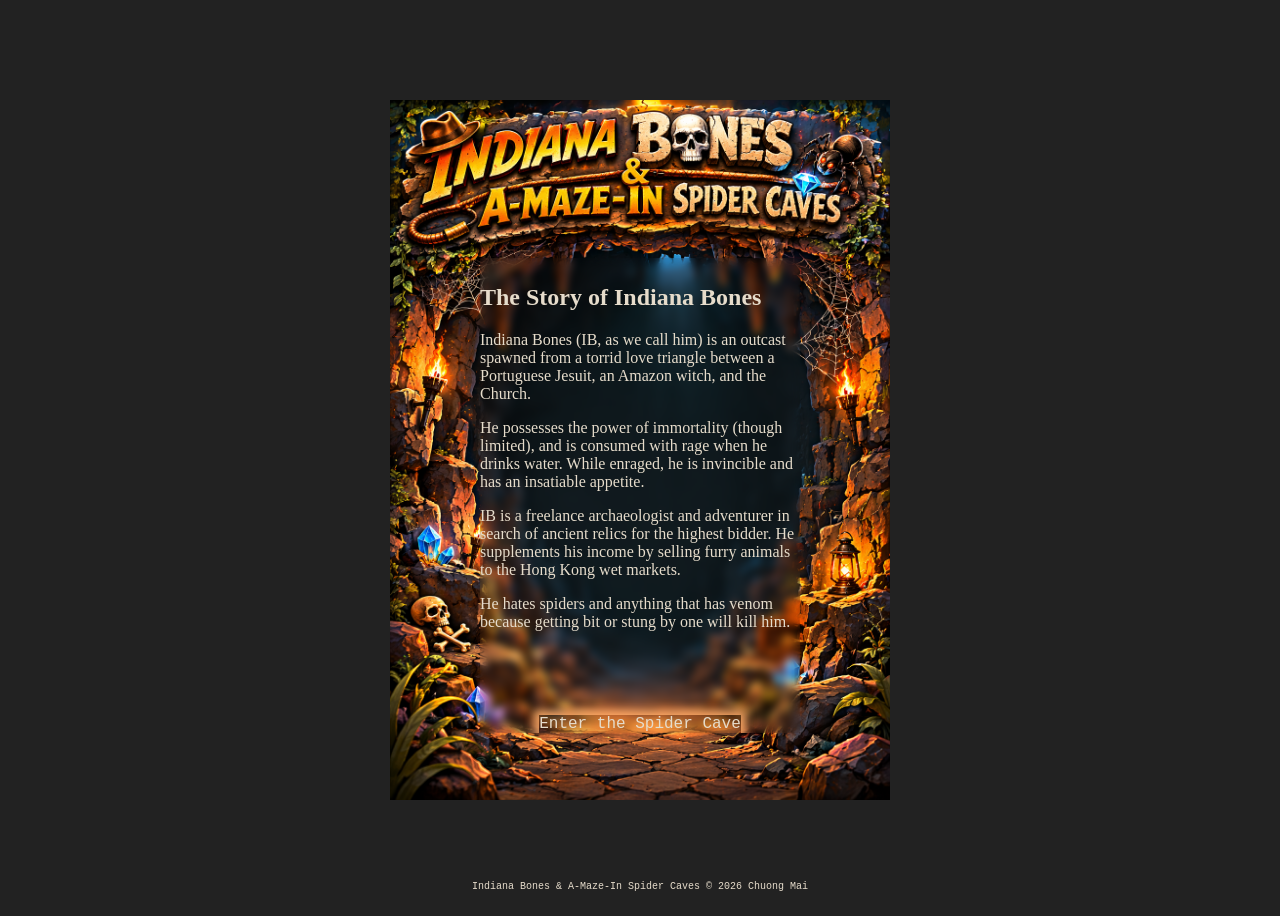
<file: docs/game/index.html>
<!DOCTYPE html>
<!-- Indiana Bones & A-Maze-In Spider Caves
     © 2026 Chuong Mai -->
<html lang="en">
<meta http-equiv="Cache-Control" content="no-cache, no-store, must-revalidate">
<meta name="viewport" content="width=device-width, initial-scale=1.0">

<head>
    <meta charset="UTF-8" />
    <title>Indiana Bones & A-Maze-In Spider Caves</title>
    <link rel="stylesheet" href="assets/game-ib.css"/>
    <link rel="stylesheet" href="assets/game-ui.css"/>
    <link rel="stylesheet" href="assets/replaybar.css"/>
    
    <script type="module" src="./util.js"></script>
    <script type="module" src="./config.js"></script>
    <script type="module" src="./sound.js"></script>
    <script type="module" src="./character.js"></script>
    <script type="module" src="./characters.js"></script>
    <script type="module" src="./player.js"></script>
    <script type="module" src="./grid.js"></script>
    <script type="module" src="./settings.js"></script>

    <script>
    </script>
</head>

<body>
    <div id="border">
        <div id="bio">
            <div id="bioContent">
                <h2>The Story of Indiana Bones</h2>
                <p>Indiana Bones (IB, as we call him) is an outcast spawned from a torrid
                love triangle between a Portuguese Jesuit, an Amazon witch, and the Church.</p>
                <p>He possesses the power of immortality (though limited),
                and is consumed with rage when he drinks water. While enraged,
                he is invincible and has an insatiable appetite.</p>
                <p>IB is a freelance archaeologist and adventurer in search of ancient
                relics for the highest bidder. He supplements his income
                by selling furry animals to the Hong Kong wet markets.</p>
                <p>He hates spiders and anything that has venom because getting bit 
                or stung by one will kill him.</p>
            </div>
            <div>
                <a id="enterLink" class="shadowGlow pulse">Enter the Spider Cave</a>
            </div>
        </div>
        <div id="dashboard">
            <div id="highScoreLabel" class="label">HIGH SCORE</div>
        </div>
        <div id="game" hidden>
            <div id="grid">
                <div id="maze"></div>
                <div id="overlay"></div>
                <div id="playerStatusLine" hidden></div>
                <div id="highScoreStatusLine" class="score" hidden></div>
                <div id="scoreStatusLine" class="score" hidden></div>
                <div id="mazeStatusLine" hidden></div>
                <div id="bagStatusLine"></div>
                <div id="relicStatusLine"></div>
                <div id="trophyStatusLine"></div>
            </div>
            <div id="gameReplayBarPanel" hidden></div>
            <div id="gameInfoPanel" class="shadowGlow">
                <div id="gameInfoTitle" class="banner"></div>
                <div id="gameInfoContent"></div>
                <div id="gameInfoLinks" class="linkRow">
                    <button type="button" id="replayGameLink">Replay</button>
                    <button type="button" id="playAgainLink" data-default>Play Again</button>
                    <button type="button" id="newGameLink">New Game</button>
                </div>
            </div>
            <div id="scoreboard" class="shadowGlow">
                <div id="scoreboardTitle" class="banner"></div>
                <div id="scorecard"></div>
                <div id="scoreboardLinks" class="linkRow">
                    <button type="button" id="replayMazeLink">Replay</button>
                    <button type="button" id="nextMazeLink" data-default>Go Deeper</button>
                </div>
            </div>
        </div>
        <div id="gameMessagePanel" class="shadowGlow"></div>    
        <div id="instructionsPanel" class="shadowGlow">
            <div>Use Arrow keys or swipe on maze to move.</div>
            <div>
                Press Space or quick tap to use TNT (<b>🧨</b>)<br/>
                to blow up bugs and things around you.<br/>
                Press Space or quick tap to respawn when killed (<b>☠️</b>).
            </div>
            <div>
                Find all keys (<b>🔑</b>) to open cave portal, so you can escape.<br/>
                Collect artifacts (<b>🦴,🧀,🍌,💎</b>) and capture furry </br>
                animals (<b>🐈, 🐁</b>) for points.
            </div>
            <div>Bugs (<b>🕷️,🦂</b>) kill and nasty things (<b><span style="color: white;">🕸</span>,💩</span></b>) slow you down.</div>
            <div>Enter the cave when the coast is clear.<br/>Empty the cave and get a BIG BONUS!</div>
            <div><button type="button" id="dismissInstructionsLink">Got It!</button></div>
        </div>
        <div id="copyright">Indiana Bones & A-Maze-In Spider Caves © 2026 Chuong Mai</div>
    </div>
    <script type="module" src="./main.js"></script>
</body>
</html>
</file>
<file: docs/game/assets/game-ib.css>
@import "config-ib.css";
@import "characters-ib.css";
</file>
<file: docs/game/assets/game-ui.css>
@import "game.css";
@import "maze.css";
@import "characters.css";

#game {
    position: relative;
    border: 4px solid var(--game-border-color);
    border-radius: var(--border-radius);
    background-color: transparent;
    backdrop-filter: var(--backdrop-blur);
    overflow: visible;
    touch-action: none;
    overscroll-behavior: none;
}

#game #grid {
  position: relative;
  width: max-content;
  max-width: 100%;
  height: max-content;
  max-height: 100%;
  margin-inline: auto;
}

#grid {
  overflow: hidden;
}

#grid #playerStatusLine {
    position: absolute;
    top: 0px;
    left: 0px;
    padding: 0px;
    z-index: 2;
}

#grid #highScoreStatusLine {
    position: absolute;
    top: 0px;
    left: 50%;
    padding: 0px;
    transform: translateX(-50%);
    z-index: 2;
}

#grid #scoreStatusLine {
    position: absolute;
    top: 0px;
    right: 0px;
    padding: 0px;
    z-index: 2;
}

#grid #relicStatusLine {
    position: absolute;
    top: 0px;
    right: 0px;
    z-index: 2;
    display: none;
    flex-direction: column;
    align-items: center;
    margin-top: var(--cell-size);  
}

#grid #trophyStatusLine {
    position: absolute;
    top: var(--cell-size);
    left: 0px;
    z-index: 2;
    display: none;
    flex-direction: column;
    align-items: center;
    padding-top: 4px;
    margin-top: var(--cell-size);  
}

#grid #bagStatusLine {
    position: absolute;
    bottom: 0px;
    left: 0px;
    padding: 0px;
    z-index: 2;
    display: none;
    flex-direction: row;
    gap: 8px;
}

#grid #mazeStatusLine {
    position: absolute;
    bottom: 0px;
    right: 0px;
    padding: 0px;
    z-index: 2;
}

#maze {
    position: relative;
    display: grid;
    gap: 1px;
    width: max-content;
    z-index: 1;
}

#mazeStatusLine b,
#bagStatusLine b,
#playerStatusLine b {
    font-size: var(--message-font-size);
}

#overlay {
    position: absolute;
    top: 0px;
    left: 0px;
    right: 0px;
    bottom: 0px;
    z-index: 5;
    display: flex;
    flex-direction: column;
    justify-content: center;
    font-family: var(--game-font-family);
}

#game,
#maze,
#overlay {
  touch-action: none;

  user-select: none;
  -webkit-user-select: none;
  -ms-user-select: none;

  -webkit-touch-callout: none;
  -webkit-user-drag: none;
}

#overlay a {
    font-size: var(--medium-font-size);
    align-self: center;
    width: max-content;
}

#dashboard {
    position: relative;
    display: none;
    flex-direction: column;
    align-items: center;
    color: var(--shadow-glow-color);
    backdrop-filter: var(--backdrop-blur);
    padding-left: 18px;
    padding-right: 18px;
    border-radius: var(--border-radius);
}

#dashboard .label {
    padding-top: 8px;
    font-weight: bold;
    font-size: var(--medium-font-size);
}

#gameMessagePanel,
#gameInfoPanel,
#scoreboard {
    position: absolute;
    top: 50%;
    left: 50%;
    transform: translate(-50%, -50%);    
    z-index: 5;
    overflow: hidden;

    display: none;
    flex-direction: column;
    align-items: center;
    justify-content: center;
    width: max-content;
    background-color: var(--maze-bg);
    gap: 8px;
    padding: 8px 8px 8px 8px;
    font-size: var(--message-font-size);
}

#gameInfoPanel #gameInfoContent {
    flex-direction: row;
    width: fit-content;
    align-items: center;
    justify-content: center;
    gap: 16px;
    padding: 8px 8px 8px 8px;
}

#gameInfoContent .label {
    color: var(--shadow-glow-color); 
}

#gameInfoContent div {
    display: flex;
    flex-direction: row;
    width: fit-content;
    align-items: center;
    justify-self: center;
    text-align: center;
    font-weight: bold;
    gap: 8px;
    font-size: var(--medium-font-size);
}

#gameInfoContent div div {
    display: flex;
    flex-direction: column;
    width: min-content;
    align-items: center;
    justify-content: center;
    text-align: center;
    font-weight: bold;
    font-size: var(--small-font-size);
}

#gameInfoContent .icon {
    font-size: var(--large-font-size);
}

#gameReplayBarPanel {
  margin-top: 8px;

  width: 0;
  min-width: 100%;
  max-width: 100%;

  box-sizing: border-box;
  overflow: hidden;
}

#gameMessagePanel {
    color: var(--shadow-glow-color);
}

#scorecard {
    display: grid;
    grid-template-columns: auto auto;
    justify-content: center;
    gap: 0px 8px;
    color: var(--shadow-glow-color);
    font-size: var(--medium-font-size);
}

#scorecard .score {
    justify-self: right;
}

#instructionsPanel {
    display: none;
    flex-direction: column;
    align-items: left;
    margin-top: 18px;
    padding: 8px;
    gap: 8px;
    font-size: var(--message-font-size);
    color: var(--shadow-glow-color);
    background: var(--maze-bg);
    border-radius: var(--border-radius);
}

#instructionsPanel b {
    font-size: var(--medium-font-size)
}

#bio {
    display: none;
    position: absolute;
    height: 475px;
    flex-direction: column;
    align-items: center;
    justify-content: flex-end;
    backdrop-filter: var(--backdrop-blur);
    overflow: hidden;
}

#bioContent {
    height: 24px;
    width: 320px;
    font-family: 'Crimson Text', serif;
    overflow: hidden;
    transition: height 30s ease-out;
}

#bioContent.open {
    height: 450px;
}

#copyright {
    position: absolute;
    bottom: 0;
    align-self: center;
    padding: 8px;
    font-size: var(--small-font-size);
}
</file>
<file: docs/game/assets/replaybar.css>
/*
 * ReplayBar
 *
 * Load this stylesheet after the game's global stylesheet.
 */

.replay-bar {
  --replay-track-height: 5px;

  --replay-progress-color: #f39a3c;
  --replay-remaining-color: #716b62;

  --replay-marker-color: #f39a3c;
  --replay-marker-pending-color: #211e1b;
  --replay-marker-border-color: #f6a14a;

  --replay-button-background: rgb(32 27 24 / 94%);
  --replay-button-hover-background: #4b2c1c;
  --replay-button-border-color: #d56827;
  --replay-button-color: #ffc070;

  display: block;
  position: relative;
  isolation: isolate;

  width: 100%;
  min-width: 0;
  overflow: hidden;

  box-sizing: border-box;
  padding: 4px;

  border: 1px solid rgb(213 104 39 / 55%);
  border-radius: 5px;

  background: rgb(20 18 16 / 82%);
  box-shadow: 0 0 10px rgb(255 133 50 / 22%);

  color: #ffc070;

  user-select: none;
  -webkit-user-select: none;
}

/* Ensure every ReplayBar element uses predictable sizing. */

.replay-bar,
.replay-bar *,
.replay-bar *::before,
.replay-bar *::after {
  box-sizing: border-box;
}

/* Prevent global button pseudo-elements from appearing. */

.replay-bar button::before,
.replay-bar button::after {
  content: none !important;
  display: none !important;
}

/* =========================================================
   Timeline
   ========================================================= */

.replay-bar__timeline {
  display: block;

  width: 100%;
  max-width: 100%;
  min-width: 0;

  box-sizing: border-box;
  padding: 9px 10px;

  overflow-x: auto;
  overflow-y: hidden;

  scrollbar-width: thin;
  scrollbar-color:
    var(--replay-marker-border-color)
    transparent;

  touch-action: pan-x;
}

.replay-bar__track {
  position: relative;
  display: block;

  width: 100%;
  min-width: 100%;
  height: 20px;

  padding: 0;
  margin: 0;

  flex: none;
}

.replay-bar__remaining,
.replay-bar__progress {
  position: absolute;
  top: 50%;
  left: 0;

  display: block;

  height: var(--replay-track-height);
  padding: 0;
  margin: 0;

  transform: translateY(-50%);
  border: 0;
  border-radius: 999px;

  pointer-events: none;
}

.replay-bar__remaining {
  z-index: 0;

  width: 100%;

  background: var(--replay-remaining-color);
  box-shadow: inset 0 1px 2px rgb(0 0 0 / 70%);
}

.replay-bar__progress {
  z-index: 1;

  width: 0;

  background: var(--replay-progress-color);
  box-shadow: 0 0 5px rgb(243 154 60 / 70%);

  transition: width 60ms linear;
}

.replay-bar__markers {
  position: absolute;
  inset: 0;
  z-index: 2;

  display: block;

  width: 100%;
  height: 100%;

  padding: 0;
  margin: 0;

  pointer-events: none;
}

/* =========================================================
   Timeline markers
   ========================================================= */

/*
 * all: unset removes the game's global button formatting.
 * The important dimensions protect markers from global rules
 * that also use !important.
 */

.replay-bar .replay-bar__marker {
  all: unset;

  position: absolute;
  top: 50%;

  display: block;

  width: 10px !important;
  min-width: 10px !important;
  max-width: 10px !important;

  height: 10px !important;
  min-height: 10px !important;
  max-height: 10px !important;

  padding: 0 !important;
  margin: 0 !important;

  box-sizing: border-box !important;

  transform: translate(-50%, -50%);

  border: 2px solid
    var(--replay-marker-border-color) !important;
  border-radius: 50% !important;

  background: var(--replay-marker-pending-color);

  color: transparent;
  font-family: inherit;
  font-size: 0;
  font-weight: 700;
  line-height: 1;
  text-align: center;
  box-shadow: none;

  cursor: pointer;
  pointer-events: auto;

  appearance: none;
  -webkit-appearance: none;

  touch-action: manipulation;
  -webkit-tap-highlight-color: transparent;
}

.replay-bar .replay-bar__marker--large {
  display: flex;
  align-items: center;
  justify-content: center;

  width: 20px !important;
  min-width: 20px !important;
  max-width: 20px !important;

  height: 20px !important;
  min-height: 20px !important;
  max-height: 20px !important;

  border-width: 2px !important;

  color: #ffffff !important;
  font-size: 10px !important;
  font-weight: 700;
  line-height: 1;
  text-align: center;
}

.replay-bar .replay-bar__marker--passed {
  background: var(--replay-marker-color);
}

.replay-bar .replay-bar__marker--active {
  box-shadow:
    0 0 0 3px rgb(243 154 60 / 25%),
    0 0 7px rgb(243 154 60 / 85%);
}

.replay-bar .replay-bar__marker--small:hover:not(:disabled) {
  transform: translate(-50%, -50%) scale(1.5);
}

.replay-bar .replay-bar__marker--large:hover:not(:disabled) {
  transform: translate(-50%, -50%);

  border-color: #ffd28c !important;

  box-shadow:
    0 0 0 2px rgb(255 210 140 / 30%),
    0 0 9px rgb(243 154 60 / 95%);
}

.replay-bar .replay-bar__marker:focus-visible {
  outline: 2px solid #fff3d7;
  outline-offset: 3px;
}

/* =========================================================
   Controls
   ========================================================= */

.replay-bar__controls {
  display: flex;
  align-items: center;

  width: 100%;
  min-width: 0;

  box-sizing: border-box;
  gap: 7px;
  padding: 2px 3px 3px;
  margin: 0;
}

.replay-bar__transport {
  display: grid;
  grid-template-columns: repeat(4, minmax(0, 1fr));

  flex: 1 1 auto;

  min-width: 0;
  gap: 5px;
  padding: 0;
  margin: 0;
}

/*
 * Reset all global game-button styles and then rebuild only
 * the styling needed by ReplayBar controls.
 */

.replay-bar .replay-bar__button {
  all: unset;

  display: flex;
  align-items: center;
  justify-content: center;

  width: auto !important;
  min-width: 0 !important;
  max-width: none !important;

  height: 31px !important;
  min-height: 31px !important;
  max-height: 31px !important;

  box-sizing: border-box !important;

  padding: 0 8px !important;
  margin: 0 !important;

  border: 1px solid
    var(--replay-button-border-color) !important;
  border-radius: 4px !important;

  background: var(--replay-button-background);
  color: var(--replay-button-color);

  box-shadow:
    inset 0 0 8px rgb(213 104 39 / 13%),
    0 1px 2px rgb(0 0 0 / 65%);

  font-family: inherit;
  font-size: 15px;
  font-style: normal;
  font-weight: 700;
  line-height: 1;

  text-align: center;
  text-decoration: none;
  text-shadow: none;
  white-space: nowrap;

  cursor: pointer;

  appearance: none;
  -webkit-appearance: none;

  touch-action: manipulation;
  -webkit-tap-highlight-color: transparent;
}

.replay-bar .replay-bar__button:hover:not(:disabled) {
  background: var(--replay-button-hover-background);
  color: #ffd39a;
}

.replay-bar .replay-bar__button:active:not(:disabled) {
  transform: translateY(1px);
}

.replay-bar .replay-bar__button:focus-visible {
  outline: 2px solid var(--replay-progress-color);
  outline-offset: 2px;
}

/* Play/Pause can be slightly more prominent. */

.replay-bar .replay-bar__play {
  font-size: 16px;
}

/* Keep the speed button a predictable size. */

.replay-bar .replay-bar__speed {
  flex: 0 0 58px;

  width: 58px !important;
  min-width: 58px !important;
  max-width: 58px !important;

  font-size: 14px;
}

/* =========================================================
   Disabled state
   ========================================================= */

.replay-bar .replay-bar__button:disabled,
.replay-bar .replay-bar__marker:disabled,
.replay-bar--disabled .replay-bar__marker {
  opacity: 0.4;
  cursor: default;
  pointer-events: none;
}

/* =========================================================
   Narrow maze/mobile layout
   ========================================================= */

@media (max-width: 420px) {
  .replay-bar {
    padding: 3px;
  }

  .replay-bar__controls {
    gap: 4px;
    padding-inline: 2px;
  }

  .replay-bar__transport {
    gap: 3px;
  }

  .replay-bar .replay-bar__button {
    height: 29px !important;
    min-height: 29px !important;
    max-height: 29px !important;

    padding: 0 5px !important;

    font-size: 13px;
  }

  .replay-bar .replay-bar__play {
    font-size: 15px;
  }

  .replay-bar .replay-bar__speed {
    flex-basis: 44px;

    width: 44px !important;
    min-width: 44px !important;
    max-width: 44px !important;
  }
}

/* =========================================================
   Scrollbar
   ========================================================= */

.replay-bar__timeline::-webkit-scrollbar {
  height: 5px;
}

.replay-bar__timeline::-webkit-scrollbar-track {
  background: transparent;
}

.replay-bar__timeline::-webkit-scrollbar-thumb {
  border-radius: 999px;
  background: var(--replay-marker-border-color);
}

/* =========================================================
   Accessibility
   ========================================================= */

@media (prefers-reduced-motion: reduce) {
  .replay-bar__progress {
    transition: none;
  }

  .replay-bar .replay-bar__marker:hover {
    transform: translate(-50%, -50%);
  }
}
</file>
